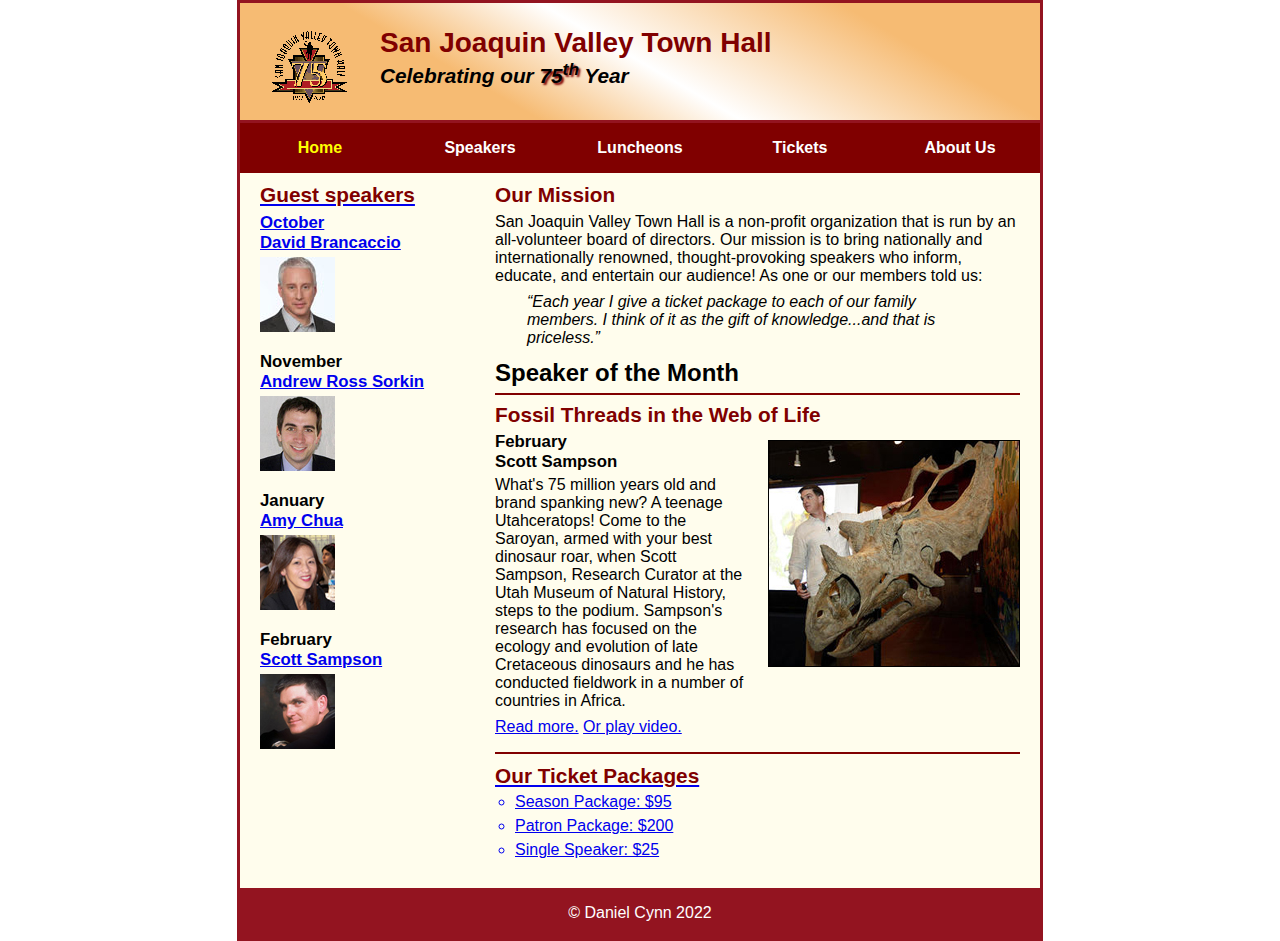
<file: index.html>
<!DOCTYPE html>
<html lang="en">

<head>
	<meta charset="utf-8">
	<title>San Joaquin Valley Town Hall</title>
	<link rel="shortcut icon" href="images/favicon.ico">
	<link rel="stylesheet" href="styles/c8_main.css">
</head>

<body>
	<header>
		<img src="images/town_hall_logo.gif" alt="Town Hall logo" height="80">
		<h2>San Joaquin Valley Town Hall</h2>
		<h3>Celebrating our <span class="shadow">75<sup>th</sup></span> Year</h3>
	</header>
	<nav id="nav_menu">
		<ul>
			<li><a href="index.html" class="current">Home</a></li>
			<li><a href="/speakers">Speakers</a></li>
			<li><a href="/luncheons">Luncheons</a></li>
			<li><a href="/tickets">Tickets</a></li>
			<li>
				<a href="/about">About Us</a>
				<ul>
					<li><a href="#">Our History</a></li>
					<li><a href="#">Board of Directors</a></li>
					<li><a href="#">Past Speakers</a></li>
					<li><a href="#">Contact Information</a></li>

				</ul>
			</li>
		</ul>

	</nav>
	<main>
		<section>
			<h2>Our Mission</h2>
			<p>San Joaquin Valley Town Hall is a non-profit organization that is run by an 
			   all-volunteer board of directors. Our mission is to bring nationally and 
			   internationally renowned, thought-provoking speakers who inform, educate, 
			   and entertain our audience! As one or our members told us:</p>
			<blockquote>&ldquo;Each year I give a ticket package to each of our family members. 
			I think of it as the gift of knowledge...and that is priceless.&rdquo;</blockquote>
			<h1>Speaker of the Month</h1>
			<article>
				<h2>Fossil Threads in the Web of Life</h2>
				<img src="images/sampson_dinosaur.jpg" alt="Scott Sampson with dinosaur">
				<h3>February<br>
				Scott Sampson</h3>
				<p>What's 75 million years old and brand spanking new? A teenage Utahceratops! 
				Come to the Saroyan, armed with your best dinosaur roar, when Scott Sampson, Research 
				Curator at the Utah Museum of Natural History, steps to the podium. Sampson's research 
				has focused on the ecology and evolution of late Cretaceous dinosaurs and he has conducted 
				fieldwork in a number of countries in Africa.</p>
				<p><a href="speakers/c6_sampson.html">Read more.</a>&nbsp;<a href="media/sampson.mp4">Or play video.</p>
			</article>
			
			<h2>Our Ticket Packages</h2>
			<ul>
				<li>Season Package: $95</li>
				<li>Patron Package: $200</li>
				<li>Single Speaker: $25</li>
			</ul>
		</section>
		
		<aside>
			<h2>Guest speakers</h2>
			<h3>October<br><a href="speakers/brancaccio.html">David Brancaccio</a></h3>
			<img src="images/brancaccio75.jpg" alt="David Brancaccio photo">
			<h3>November<br><a href="speakers/sorkin.html">Andrew Ross Sorkin</a></h3>
			<img src="images/sorkin75.jpg" alt="Andrew Ross Sorkin photo">
			<h3>January<br><a href="speakers/chua.html">Amy Chua</a></h3>
			<img src="images/chua75.jpg" alt="Amy Chua photo">
			<h3>February<br><a href="speakers/c6_sampson.html">Scott Sampson</a></h3>
			<img src="images/sampson75.jpg" alt="Scott Sampson photo">
		</aside>
	</main>
	<footer>
		<p>&copy; Daniel Cynn 2022</p>
	</footer>
</body>
</html>
</file>
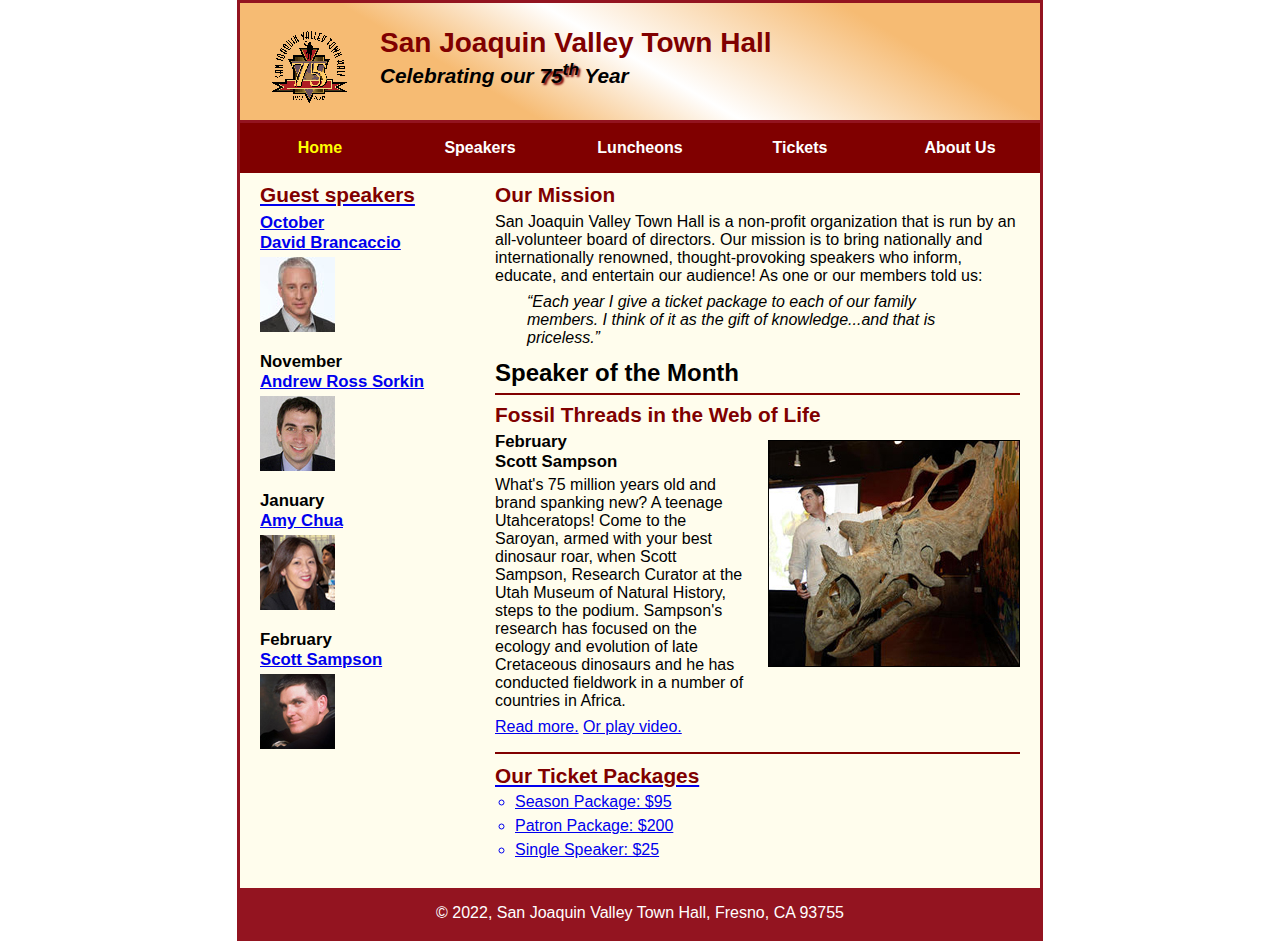
<file: c7_index.html>
<!DOCTYPE html>
<html lang="en">

<head>
	<meta charset="utf-8">
	<title>San Joaquin Valley Town Hall</title>
	<link rel="shortcut icon" href="images/favicon.ico">
	<link rel="stylesheet" href="styles/c8_main.css">
</head>

<body>
	<header>
		<img src="images/town_hall_logo.gif" alt="Town Hall logo" height="80">
		<h2>San Joaquin Valley Town Hall</h2>
		<h3>Celebrating our <span class="shadow">75<sup>th</sup></span> Year</h3>
	</header>
	<nav id="nav_menu">
		<ul>
			<li><a href="c7_index.html" class="current">Home</a></li>
			<li><a href="/speakers">Speakers</a></li>
			<li><a href="/luncheons">Luncheons</a></li>
			<li><a href="/tickets">Tickets</a></li>
			<li>
				<a href="/about">About Us</a>
				<ul>
					<li><a href="#">Our History</a></li>
					<li><a href="#">Board of Directors</a></li>
					<li><a href="#">Past Speakers</a></li>
					<li><a href="#">Contact Information</a></li>

				</ul>
			</li>
		</ul>

	</nav>
	<main>
		<section>
			<h2>Our Mission</h2>
			<p>San Joaquin Valley Town Hall is a non-profit organization that is run by an 
			   all-volunteer board of directors. Our mission is to bring nationally and 
			   internationally renowned, thought-provoking speakers who inform, educate, 
			   and entertain our audience! As one or our members told us:</p>
			<blockquote>&ldquo;Each year I give a ticket package to each of our family members. 
			I think of it as the gift of knowledge...and that is priceless.&rdquo;</blockquote>
			<h1>Speaker of the Month</h1>
			<article>
				<h2>Fossil Threads in the Web of Life</h2>
				<img src="images/sampson_dinosaur.jpg" alt="Scott Sampson with dinosaur">
				<h3>February<br>
				Scott Sampson</h3>
				<p>What's 75 million years old and brand spanking new? A teenage Utahceratops! 
				Come to the Saroyan, armed with your best dinosaur roar, when Scott Sampson, Research 
				Curator at the Utah Museum of Natural History, steps to the podium. Sampson's research 
				has focused on the ecology and evolution of late Cretaceous dinosaurs and he has conducted 
				fieldwork in a number of countries in Africa.</p>
				<p><a href="speakers/c6_sampson.html">Read more.</a>&nbsp;<a href="media/sampson.mp4">Or play video.</p>
			</article>
			
			<h2>Our Ticket Packages</h2>
			<ul>
				<li>Season Package: $95</li>
				<li>Patron Package: $200</li>
				<li>Single Speaker: $25</li>
			</ul>
		</section>
		
		<aside>
			<h2>Guest speakers</h2>
			<h3>October<br><a href="speakers/brancaccio.html">David Brancaccio</a></h3>
			<img src="images/brancaccio75.jpg" alt="David Brancaccio photo">
			<h3>November<br><a href="speakers/sorkin.html">Andrew Ross Sorkin</a></h3>
			<img src="images/sorkin75.jpg" alt="Andrew Ross Sorkin photo">
			<h3>January<br><a href="speakers/chua.html">Amy Chua</a></h3>
			<img src="images/chua75.jpg" alt="Amy Chua photo">
			<h3>February<br><a href="speakers/c6_sampson.html">Scott Sampson</a></h3>
			<img src="images/sampson75.jpg" alt="Scott Sampson photo">
		</aside>
	</main>
	<footer>
		<p>&copy; 2022, San Joaquin Valley Town Hall, Fresno, CA 93755</p>
	</footer>
</body>
</html>
</file>
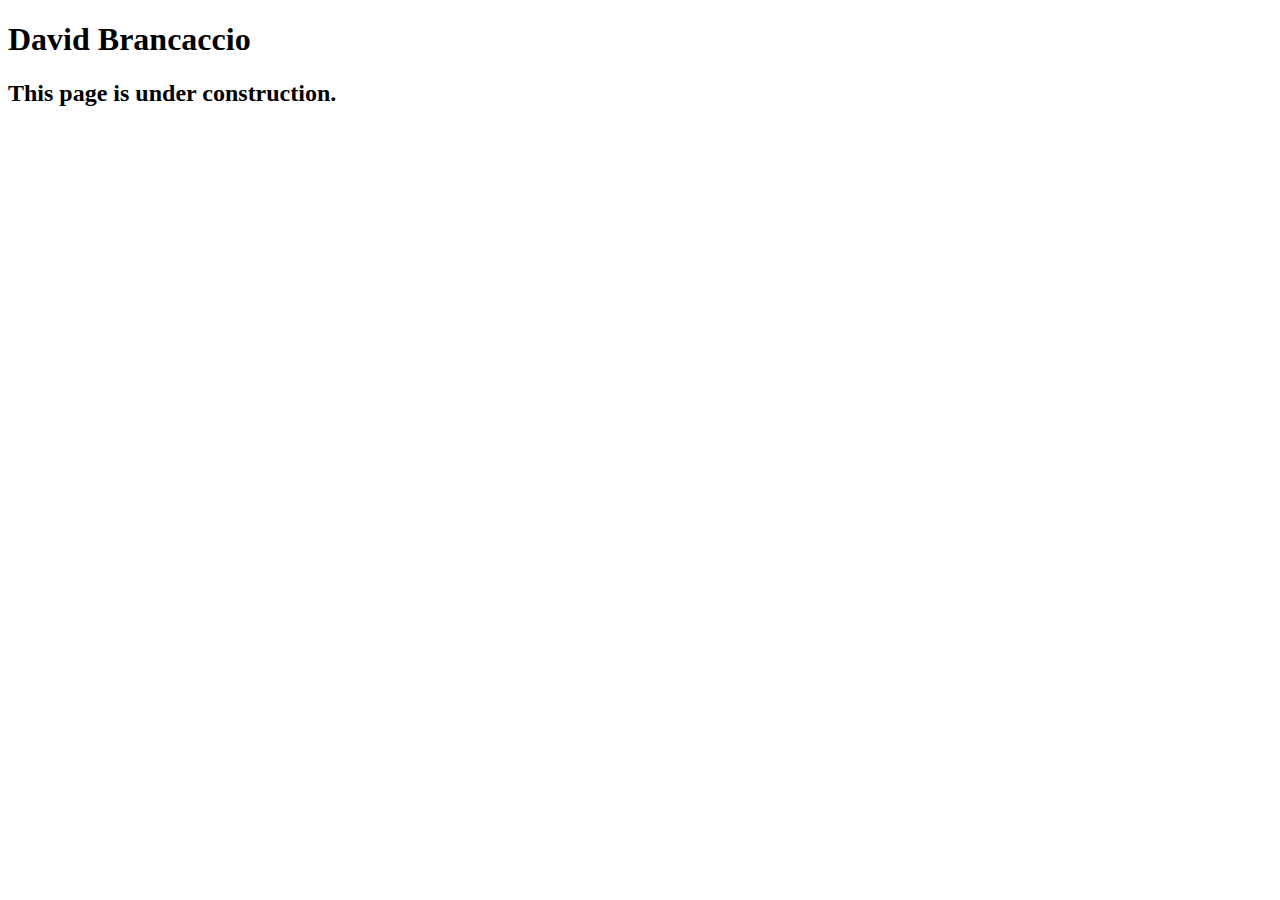
<file: speakers/brancaccio.html>
<!DOCTYPE html>
<html lang="en">

<head>
	<meta charset="utf-8">
	<title>San Joaquin Valley Town Hall</title>
	<link rel="shortcut icon" href="images/favicon.ico">
</head>

<body>
    <main>
	    <h1>David Brancaccio</h1>
	    <h2>This page is under construction.</h2>	        
    </main>
</body>

</html>
</file>
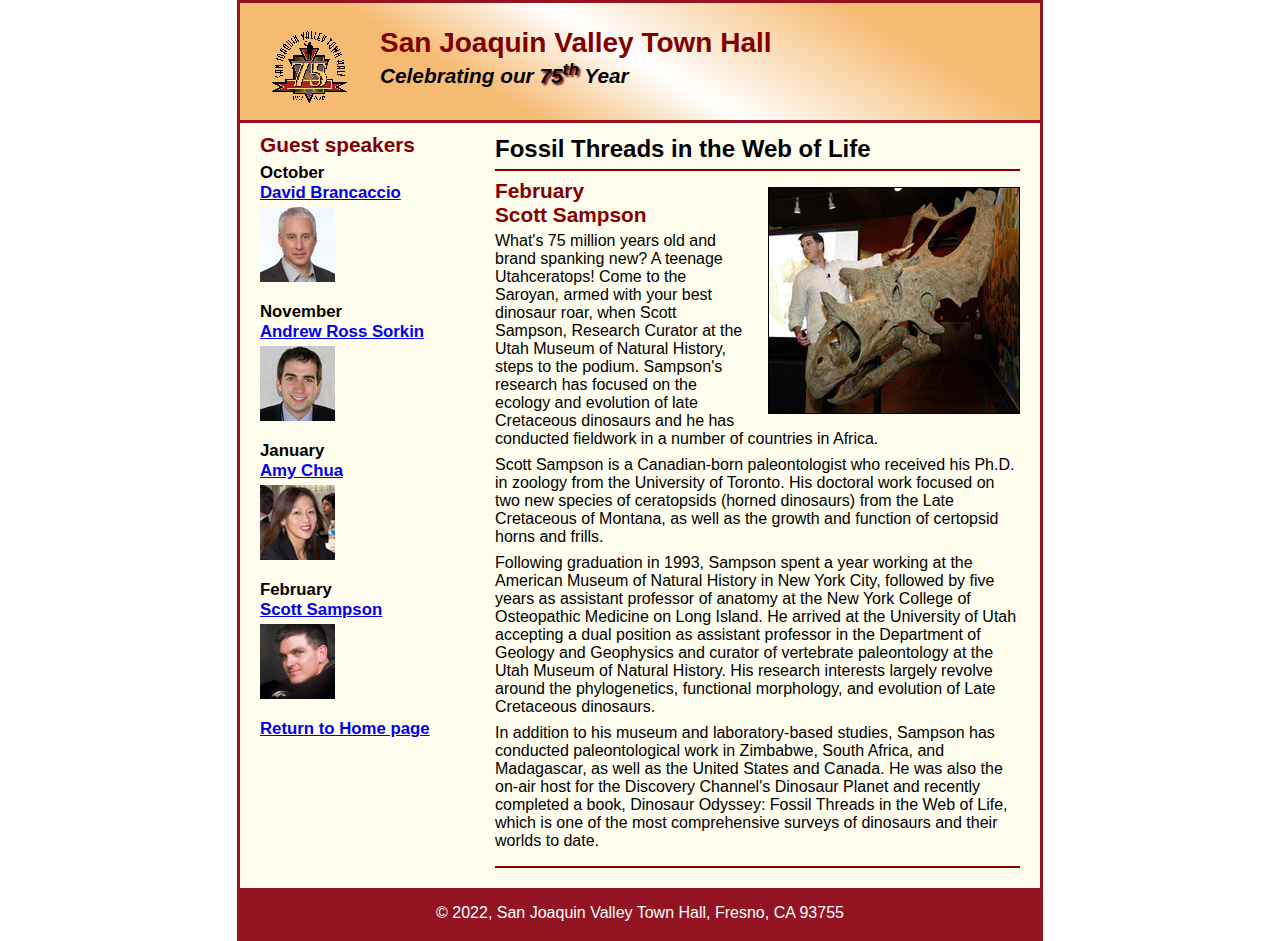
<file: speakers/c6_sampson.html>
<!DOCTYPE html>
<html lang="en">

<head>
	<meta charset="utf-8">
	<title>San Joaquin Valley Town Hall</title>
	<link rel="shortcut icon" href="../images/favicon.ico">
	<link rel="stylesheet" href="../styles/c6_speaker.css">
</head>

<body>
	<header>
		<img src="../images/town_hall_logo.gif" alt="Town Hall logo" height="80">
		<h2>San Joaquin Valley Town Hall</h2>
		<h3>Celebrating our <span class="shadow">75<sup>th</sup></span> Year</h3>
	</header>
	<main>
		<section>
			<h1>Fossil Threads in the Web of Life</h1>
			<article>
				<img src="../images/sampson_dinosaur.jpg" alt="Scott Sampson with dinosaur">
				<h2>February<br>Scott Sampson</h2>
				<p>What's 75 million years old and brand spanking new? A teenage Utahceratops! Come to the 
				   Saroyan, armed with your best dinosaur roar, when Scott Sampson, Research Curator at the 
				   Utah Museum of Natural History, steps to the podium. Sampson's research has focused on the 
				   ecology and evolution of late Cretaceous dinosaurs and he has conducted fieldwork in a number 
				   of countries in Africa.</p>
				<p>Scott Sampson is a Canadian-born paleontologist who received his Ph.D. in zoology from the 
				   University of Toronto. His doctoral work focused on two new species of ceratopsids (horned 
				   dinosaurs) from the Late Cretaceous of Montana, as well as the growth and function of certopsid 
				   horns and frills.</p>
				<p>Following graduation in 1993, Sampson spent a year working at the American Museum of Natural 
				   History in New York City, followed by five years as assistant professor of anatomy at the New 
				   York College of Osteopathic Medicine on Long Island. He arrived at the University of Utah 
				   accepting a dual position as assistant professor in the Department of Geology and Geophysics 
				   and curator of vertebrate paleontology at the Utah Museum of Natural History. His research 
				   interests largely revolve around the phylogenetics, functional morphology, and evolution of 
				   Late Cretaceous dinosaurs.</p>
				<p>In addition to his museum and laboratory-based studies, Sampson has conducted paleontological 
				   work in Zimbabwe, South Africa, and Madagascar, as well as the United States and Canada. He was 
				   also the on-air host for the Discovery Channel's Dinosaur Planet and recently completed a book, 
				   Dinosaur Odyssey: Fossil Threads in the Web of Life, which is one of the most 
				   comprehensive surveys of dinosaurs and their worlds to date.</p>
			</article>
		</section>
		
		<aside>
			<h2>Guest speakers</h2>
			<h3>October<br><a href="../speakers/brancaccio.html">David Brancaccio</a></h3>
			<img src="../images/brancaccio75.jpg" alt="David Brancaccio photo">
			<h3>November<br><a href="../speakers/sorkin.html">Andrew Ross Sorkin</a></h3>
			<img src="../images/sorkin75.jpg" alt="Andrew Ross Sorkin photo">
			<h3>January<br><a href="../speakers/chua.html">Amy Chua</a></h3>
			<img src="../images/chua75.jpg" alt="Amy Chua photo">
			<h3>February<br><a href="../speakers/c6_sampson.html">Scott Sampson</a></h3>
			<img src="../images/sampson75.jpg" alt="Scott Sampson photo">
			<h3><a href="../c6_index.html">Return to Home page</a></h3>
		</aside>
	</main>
	<footer>
		<p>&copy; 2022, San Joaquin Valley Town Hall, Fresno, CA 93755</p>
	</footer>
</body>
</html>
</file>
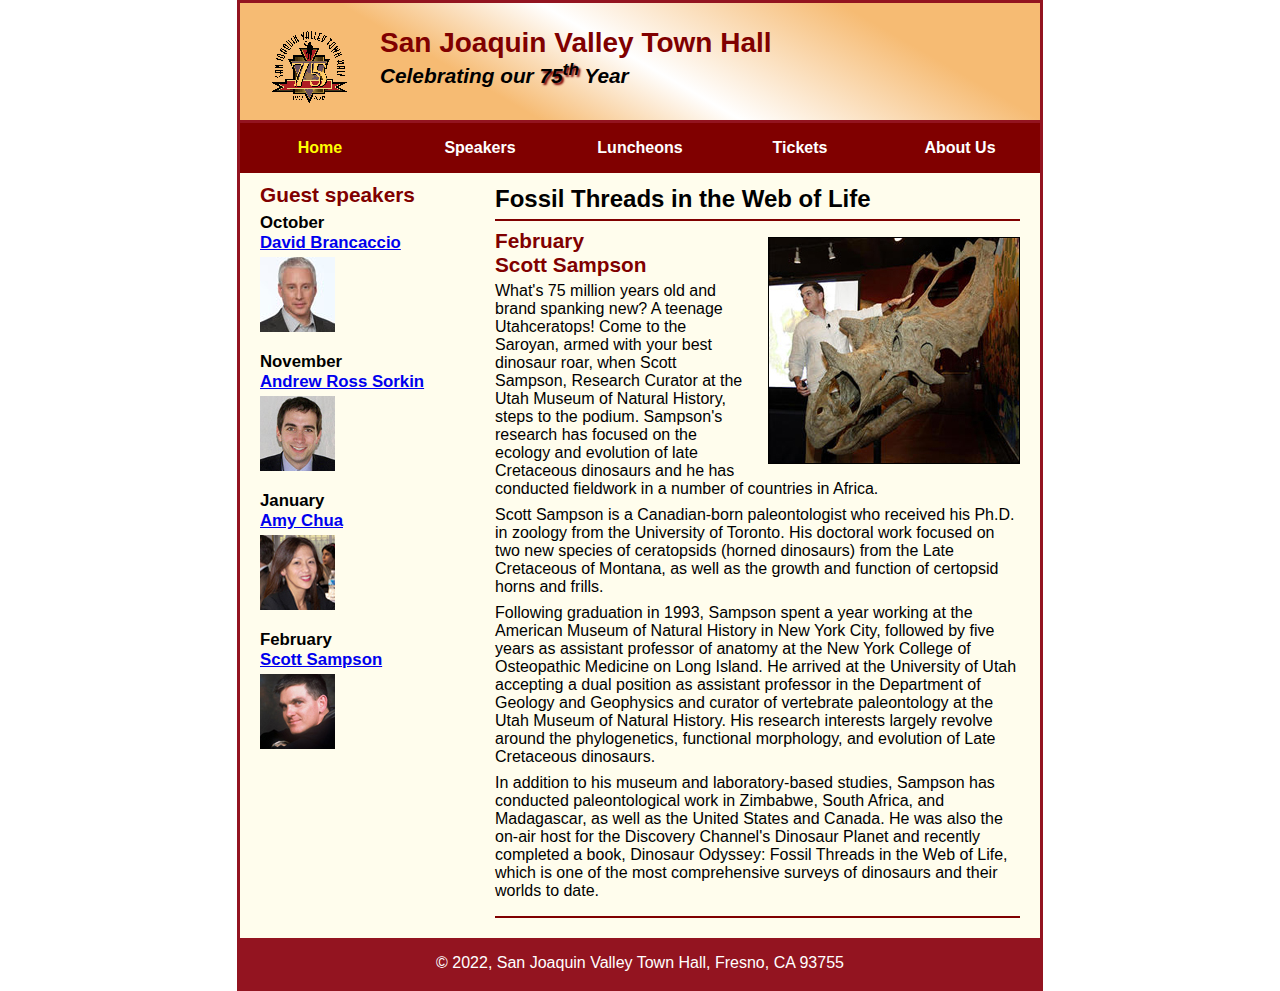
<file: speakers/c7_sampson.html>
<!DOCTYPE html>
<html lang="en">

<head>
	<meta charset="utf-8">
	<title>San Joaquin Valley Town Hall</title>
	<link rel="shortcut icon" href="../images/favicon.ico">
	<link rel="stylesheet" href="../styles/c7_speaker.css">
</head>

<body>
	<header>
		<img src="../images/town_hall_logo.gif" alt="Town Hall logo" height="80">
		<h2>San Joaquin Valley Town Hall</h2>
		<h3>Celebrating our <span class="shadow">75<sup>th</sup></span> Year</h3>
	</header>
	<nav id="nav_menu">
		<ul>
			<li><a href="../speakers/c7_sampson.html" class="current">Home</a></li>
			<li><a href="/speakers">Speakers</a></li>
			<li><a href="/luncheons">Luncheons</a></li>
			<li><a href="/tickets">Tickets</a></li>
			<li>
				<a href="/about">About Us</a>
				<ul>
					<li><a href="#">Our History</a></li>
					<li><a href="#">Board of Directors</a></li>
					<li><a href="#">Past Speakers</a></li>
					<li><a href="#">Contact Information</a></li>

				</ul>
			</li>
		</ul>
	<main>
		<section>
			<h1>Fossil Threads in the Web of Life</h1>
			<article>
				<img src="../images/sampson_dinosaur.jpg" alt="Scott Sampson with dinosaur">
				<h2>February<br>Scott Sampson</h2>
				<p>What's 75 million years old and brand spanking new? A teenage Utahceratops! Come to the 
				   Saroyan, armed with your best dinosaur roar, when Scott Sampson, Research Curator at the 
				   Utah Museum of Natural History, steps to the podium. Sampson's research has focused on the 
				   ecology and evolution of late Cretaceous dinosaurs and he has conducted fieldwork in a number 
				   of countries in Africa.</p>
				<p>Scott Sampson is a Canadian-born paleontologist who received his Ph.D. in zoology from the 
				   University of Toronto. His doctoral work focused on two new species of ceratopsids (horned 
				   dinosaurs) from the Late Cretaceous of Montana, as well as the growth and function of certopsid 
				   horns and frills.</p>
				<p>Following graduation in 1993, Sampson spent a year working at the American Museum of Natural 
				   History in New York City, followed by five years as assistant professor of anatomy at the New 
				   York College of Osteopathic Medicine on Long Island. He arrived at the University of Utah 
				   accepting a dual position as assistant professor in the Department of Geology and Geophysics 
				   and curator of vertebrate paleontology at the Utah Museum of Natural History. His research 
				   interests largely revolve around the phylogenetics, functional morphology, and evolution of 
				   Late Cretaceous dinosaurs.</p>
				<p>In addition to his museum and laboratory-based studies, Sampson has conducted paleontological 
				   work in Zimbabwe, South Africa, and Madagascar, as well as the United States and Canada. He was 
				   also the on-air host for the Discovery Channel's Dinosaur Planet and recently completed a book, 
				   Dinosaur Odyssey: Fossil Threads in the Web of Life, which is one of the most 
				   comprehensive surveys of dinosaurs and their worlds to date.</p>
			</article>
		</section>
		
		<aside>
			<h2>Guest speakers</h2>
			<h3>October<br><a href="../speakers/brancaccio.html">David Brancaccio</a></h3>
			<img src="../images/brancaccio75.jpg" alt="David Brancaccio photo">
			<h3>November<br><a href="../speakers/sorkin.html">Andrew Ross Sorkin</a></h3>
			<img src="../images/sorkin75.jpg" alt="Andrew Ross Sorkin photo">
			<h3>January<br><a href="../speakers/chua.html">Amy Chua</a></h3>
			<img src="../images/chua75.jpg" alt="Amy Chua photo">
			<h3>February<br><a href="../speakers/c6_sampson.html">Scott Sampson</a></h3>
			<img src="../images/sampson75.jpg" alt="Scott Sampson photo">
		</aside>
	</main>
	<footer>
		<p>&copy; 2022, San Joaquin Valley Town Hall, Fresno, CA 93755</p>
	</footer>
</body>
</html>
</file>
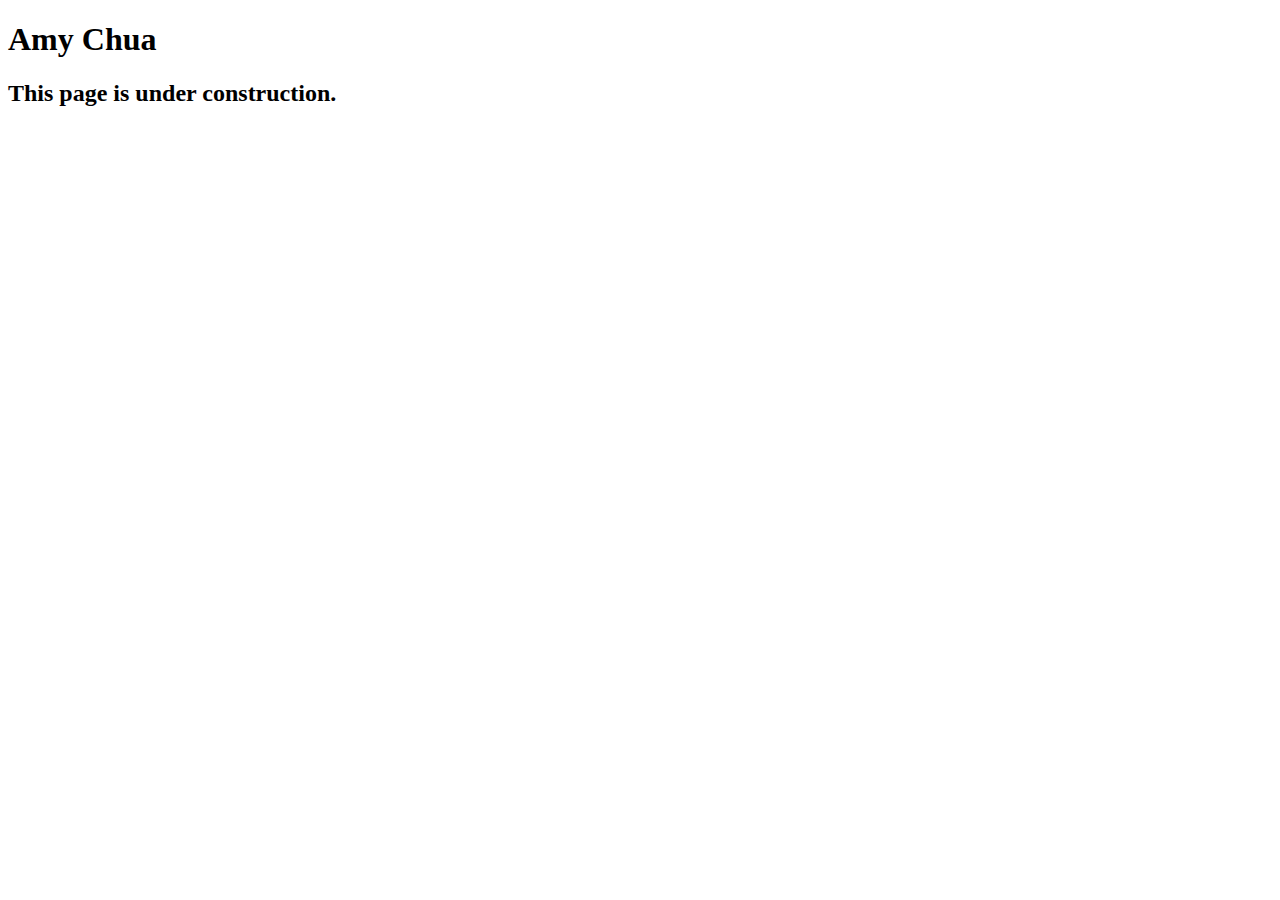
<file: speakers/chua.html>
<!DOCTYPE html>
<html lang="en">

<head>
	<meta charset="utf-8">
	<title>San Joaquin Valley Town Hall</title>
	<link rel="shortcut icon" href="images/favicon.ico">
</head>

<body>
	<main>
		<h1>Amy Chua</h1>
		<h2>This page is under construction.</h2>
	</main>
</body>

</html>
</file>
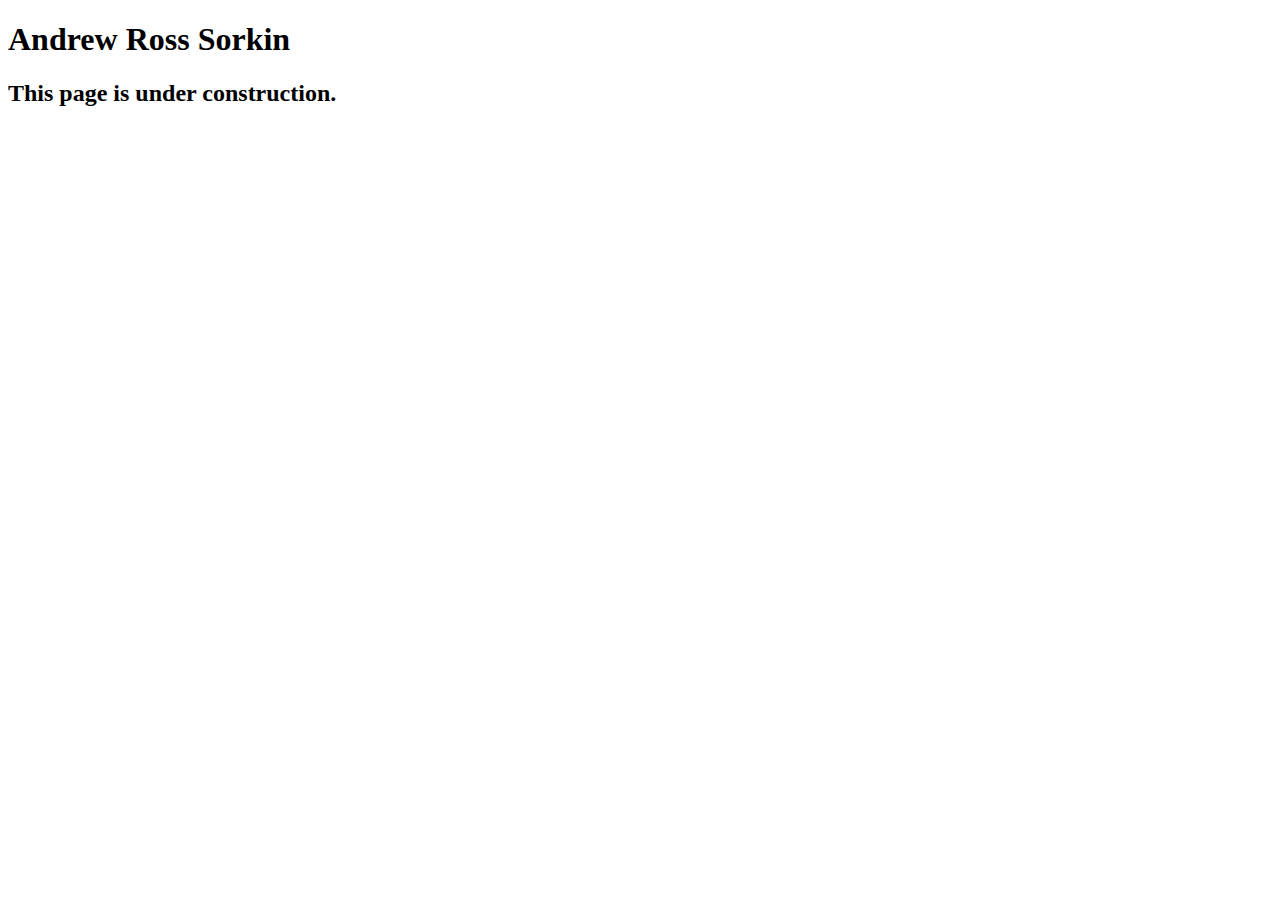
<file: speakers/sorkin.html>
<!DOCTYPE html>
<html lang="en">

<head>
	<meta charset="utf-8">
	<title>San Joaquin Valley Town Hall</title>
	<link rel="shortcut icon" href="images/favicon.ico">
</head>

<body>
	<main>
		<h1>Andrew Ross Sorkin</h1>
		<h2>This page is under construction.</h2>
	</main>
</body>

</html>
</file>
<file: styles/c8_main.css>
/* the styles for the elements */
* {
	margin: 0;
	padding: 0;
}
html {
	background-color: white;
}
body {
	font-family: Arial, Helvetica, sans-serif;
    font-size: 100%;
    width: 800px;
    margin: 0 auto;
    border: 3px solid #931420;
    background-color: #fffded;
}
a:focus, a:hover {
	font-style: italic;
}
/* the styles for the header */
header {
	padding: 1.5em 0 2em 0;
	border-bottom: 3px solid #931420;
		background-image: -moz-linear-gradient(
	    30deg, #f6bb73 0%, #f6bb73 30%, white 50%, #f6bb73 80%, #f6bb73 100%);
	background-image: -webkit-linear-gradient(
	    30deg, #f6bb73 0%, #f6bb73 30%, white 50%, #f6bb73 80%, #f6bb73 100%);
	background-image: -o-linear-gradient(
	    30deg, #f6bb73 0%, #f6bb73 30%, white 50%, #f6bb73 80%, #f6bb73 100%);
	background-image: linear-gradient(
	    30deg, #f6bb73 0%, #f6bb73 30%, white 50%, #f6bb73 80%, #f6bb73 100%);
}
header h2 {
	font-size: 175%;
	color: #800000;
}
header h3 {
	font-size: 130%;
	font-style: italic;
}
header img {
	float: left;
	padding: 0 30px;
}
.shadow {
	text-shadow: 2px 2px 2px #800000;
}
/* the styles for the navigation menu */
#nav_menu ul {
	list-style-type: none;
	margin: 0;
	padding: 0;
	position: relative;
}
#nav_menu ul li {
	float: left;
}
#nav_menu ul li a {
    display: block;
    width: 160px;
    text-align: center;
    padding: 1em 0;
    text-decoration: none;
    background-color: #800000;
    color: white;
    font-weight: bold;
}
#nav_menu a.current {
	color: yellow;
}
#nav_menu ul ul {
    display: none;
    position: absolute;
    top: 100%;
}
#nav_menu ul ul li {
	float: none;
}
#nav_menu ul li:hover > ul {
	display: block;
}
#nav_menu > ul::after {
    content: "";
    clear: both;
    display: block;
}
#nav_menu {
	position: relative;
}


/* the styles for the section */
section {
	width: 525px;
	float: right;
	padding: 0 20px 20px 20px;
}
section h1 {
	font-size: 150%;
	padding: .5em 0 .25em 0;
	margin: 0;
}
section h2 {
	color: #800000;
	font-size: 130%;
	padding: .5em 0 .25em 0;
}
section p {
	padding-bottom: .5em;
}
section blockquote {
	padding: 0 2em;
	font-style: italic;
}
section ul {
	padding: 0 0 .25em 1.25em;
	list-style-type: circle;
}
section li {
	padding-bottom: .35em;
}

/* the styles for the article */
article {
	padding: .5em 0;
	border-top: 2px solid #800000;
	border-bottom: 2px solid #800000;
}
article h2 {
	padding-top: 0;
}
article h3 {
	font-size: 105%;
	padding-bottom: .25em;
}
article img {
	float: right;
	margin: .5em 0 1em 1em;
	border: 1px solid black;
}

/* the styles for the aside */
aside {
	width: 215px;
	float: right;
	padding: 0 0 20px 20px;
}
aside h2 {
	color: #800000;
	font-size: 130%;
	padding: .5em 0 .25em 0;
}

aside h3 {
	font-size: 105%;
	padding-bottom: .25em;
}
aside img {
	padding-bottom: 1em;
}

/* the styles for the footer */
footer {
	background-color: #931420;
	clear: both;

}
footer p {
	text-align: center;
	color: white;
	padding: 1em 0;
}
</file>
<file: styles/c6_speaker.css>
/* the styles for the elements */
* {
	margin: 0;
	padding: 0;
}
html {
	background-color: white;
}
body {
	font-family: Arial, Helvetica, sans-serif;
    font-size: 100%;
    width: 800px;
    margin: 0 auto;
    border: 3px solid #931420;
    background-color: #fffded;
}
a:focus, a:hover {
	font-style: italic;
}
/* the styles for the header */
header {
	padding: 1.5em 0 2em 0;
	border-bottom: 3px solid #931420;
		background-image: -moz-linear-gradient(
	    30deg, #f6bb73 0%, #f6bb73 30%, white 50%, #f6bb73 80%, #f6bb73 100%);
	background-image: -webkit-linear-gradient(
	    30deg, #f6bb73 0%, #f6bb73 30%, white 50%, #f6bb73 80%, #f6bb73 100%);
	background-image: -o-linear-gradient(
	    30deg, #f6bb73 0%, #f6bb73 30%, white 50%, #f6bb73 80%, #f6bb73 100%);
	background-image: linear-gradient(
	    30deg, #f6bb73 0%, #f6bb73 30%, white 50%, #f6bb73 80%, #f6bb73 100%);
}
header h2 {
	font-size: 175%;
	color: #800000;
}
header h3 {
	font-size: 130%;
	font-style: italic;
}
header img {
	float: left;
	padding: 0 30px;
}
.shadow {
	text-shadow: 2px 2px 2px #800000;
}
/* the styles for the section */
section {
	width: 525px;
	float: right;
	padding: 0 20px 20px 20px;
}
section h1 {
	font-size: 150%;
	padding: .5em 0 .25em 0;
	margin: 0;
}
section h2 {
	color: #800000;
	font-size: 130%;
	padding: .5em 0 .25em 0;
}
section p {
	padding-bottom: .5em;
}
section blockquote {
	padding: 0 2em;
	font-style: italic;
}
section ul {
	padding: 0 0 .25em 1.25em;
}
section li {
	padding-bottom: .35em;
}

/* the styles for the article */
article {
	padding: .5em 0;
	border-top: 2px solid #800000;
	border-bottom: 2px solid #800000;
}
article h2 {
	padding-top: 0;
}
article h3 {
	font-size: 105%;
	padding-bottom: .25em;
}
article img {
	float: right;
	margin: .5em 0 1em 1em;
	border: 1px solid black;
}

/* the styles for the aside */
aside {
	width: 215px;
	float: right;
	padding: 0 0 20px 20px;
}
aside h2 {
	color: #800000;
	font-size: 130%;
	padding: .5em 0 .25em 0;
}
aside h3 {
	font-size: 105%;
	padding-bottom: .25em;
}
aside img {
	padding-bottom: 1em;
}

/* the styles for the footer */
footer {
	background-color: #931420;
	clear: both;

}
footer p {
	text-align: center;
	color: white;
	padding: 1em 0;
}
</file>
<file: styles/c7_speaker.css>
/* the styles for the elements */
* {
	margin: 0;
	padding: 0;
}
html {
	background-color: white;
}
body {
	font-family: Arial, Helvetica, sans-serif;
	font-size: 100%;
	width: 800px;
	margin: 0 auto;
	border: 3px solid #931420;
	background-color: #fffded;
}
a:focus, a:hover {
	font-style: italic;
}
/* the styles for the header */
header {
	padding: 1.5em 0 2em 0;
	border-bottom: 3px solid #931420;
	background-image: -moz-linear-gradient(
			30deg, #f6bb73 0%, #f6bb73 30%, white 50%, #f6bb73 80%, #f6bb73 100%);
	background-image: -webkit-linear-gradient(
			30deg, #f6bb73 0%, #f6bb73 30%, white 50%, #f6bb73 80%, #f6bb73 100%);
	background-image: -o-linear-gradient(
			30deg, #f6bb73 0%, #f6bb73 30%, white 50%, #f6bb73 80%, #f6bb73 100%);
	background-image: linear-gradient(
			30deg, #f6bb73 0%, #f6bb73 30%, white 50%, #f6bb73 80%, #f6bb73 100%);
}
header h2 {
	font-size: 175%;
	color: #800000;
}
header h3 {
	font-size: 130%;
	font-style: italic;
}
header img {
	float: left;
	padding: 0 30px;
}
.shadow {
	text-shadow: 2px 2px 2px #800000;
}
/* the styles for the navigation menu */
#nav_menu ul {
	list-style-type: none;
	margin: 0;
	padding: 0;
	position: relative;
}
#nav_menu ul li {
	float: left;
}
#nav_menu ul li a {
	display: block;
	width: 160px;
	text-align: center;
	padding: 1em 0;
	text-decoration: none;
	background-color: #800000;
	color: white;
	font-weight: bold;
}
#nav_menu a.current {
	color: yellow;
}
#nav_menu ul ul {
	display: none;
	position: absolute;
	top: 100%;
}
#nav_menu ul ul li {
	float: none;
}
#nav_menu ul li:hover > ul {
	display: block;
}
#nav_menu > ul::after {
	content: "";
	clear: both;
	display: block;
}
#nav_menu {
	position: relative;
}


/* the styles for the section */
section {
	width: 525px;
	float: right;
	padding: 0 20px 20px 20px;
}
section h1 {
	font-size: 150%;
	padding: .5em 0 .25em 0;
	margin: 0;
}
section h2 {
	color: #800000;
	font-size: 130%;
	padding: .5em 0 .25em 0;
}
section p {
	padding-bottom: .5em;
}
section blockquote {
	padding: 0 2em;
	font-style: italic;
}
section ul {
	padding: 0 0 .25em 1.25em;
	list-style-type: circle;
}
section li {
	padding-bottom: .35em;
}

/* the styles for the article */
article {
	padding: .5em 0;
	border-top: 2px solid #800000;
	border-bottom: 2px solid #800000;
}
article h2 {
	padding-top: 0;
}
article h3 {
	font-size: 105%;
	padding-bottom: .25em;
}
article img {
	float: right;
	margin: .5em 0 1em 1em;
	border: 1px solid black;
}

/* the styles for the aside */
aside {
	width: 215px;
	float: right;
	padding: 0 0 20px 20px;
}
aside h2 {
	color: #800000;
	font-size: 130%;
	padding: .5em 0 .25em 0;
}

aside h3 {
	font-size: 105%;
	padding-bottom: .25em;
}
aside img {
	padding-bottom: 1em;
}

/* the styles for the footer */
footer {
	background-color: #931420;
	clear: both;

}
footer p {
	text-align: center;
	color: white;
	padding: 1em 0;
}
</file>
